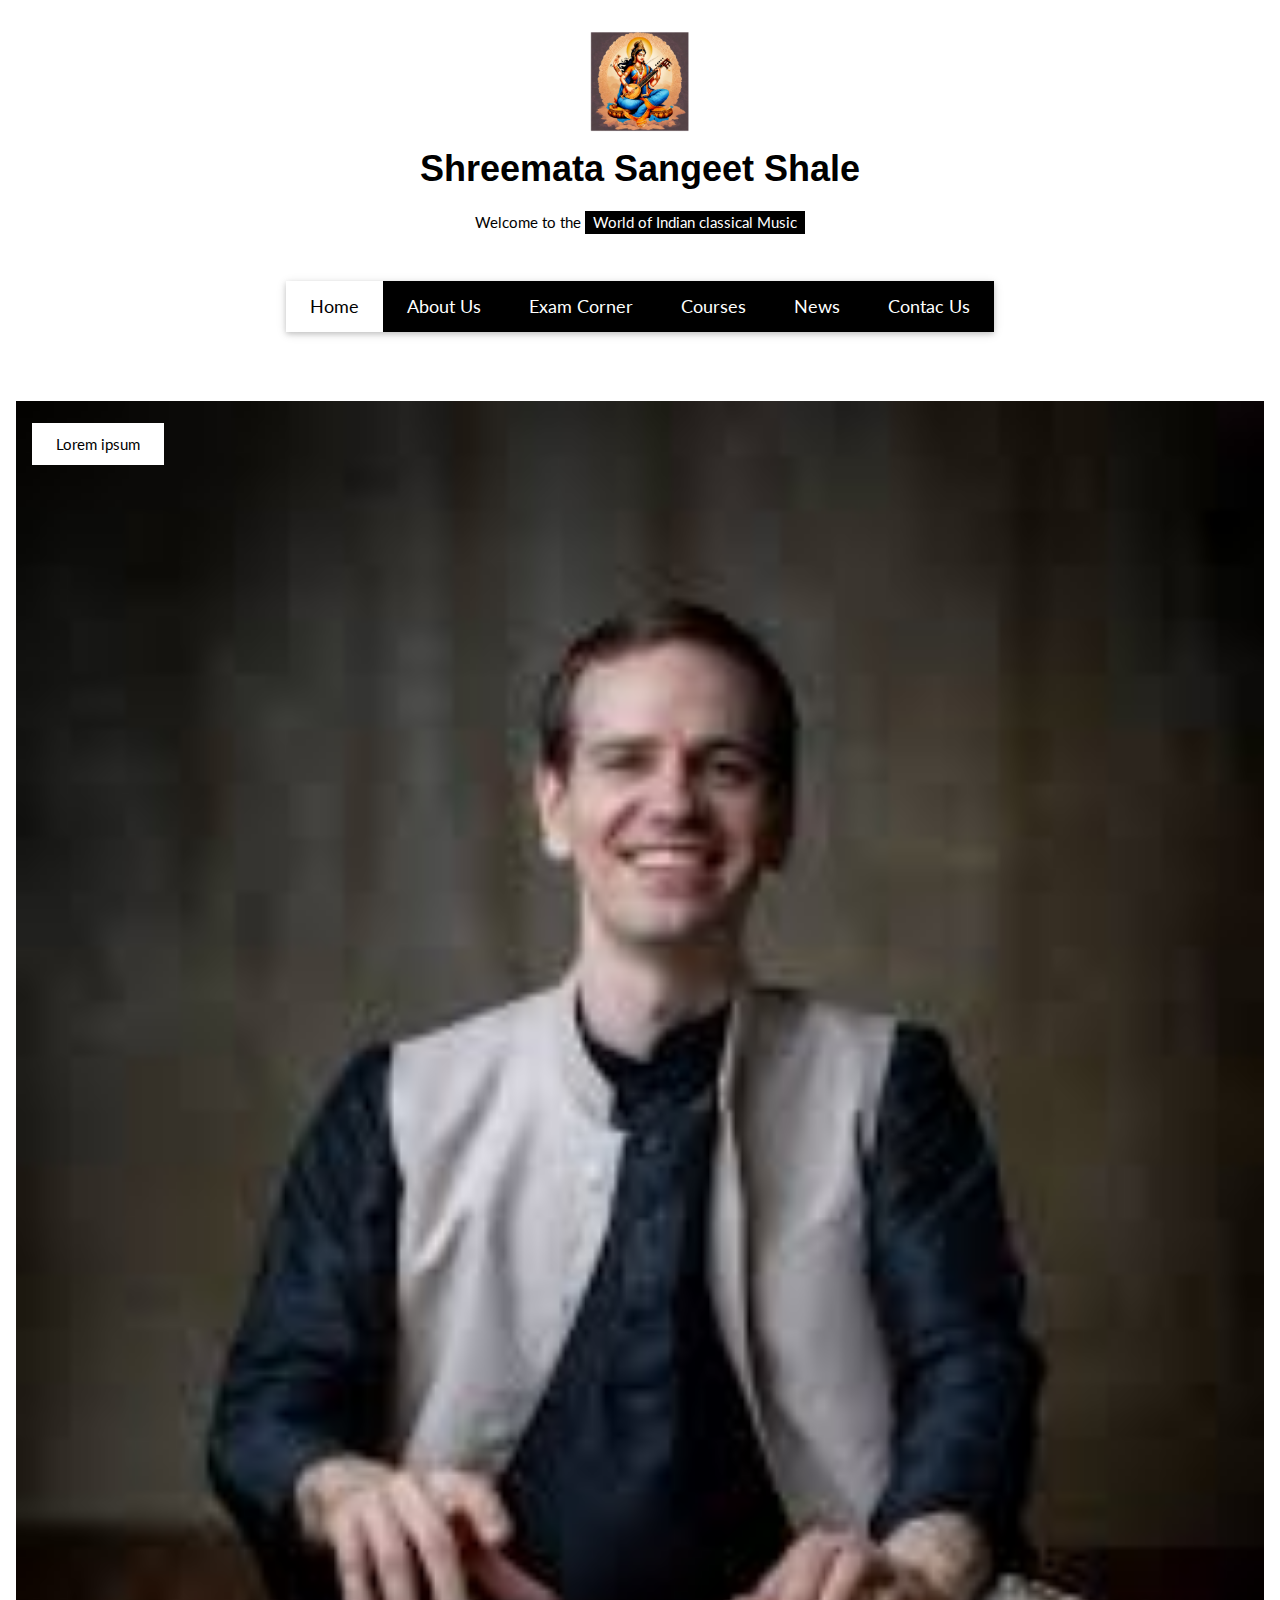
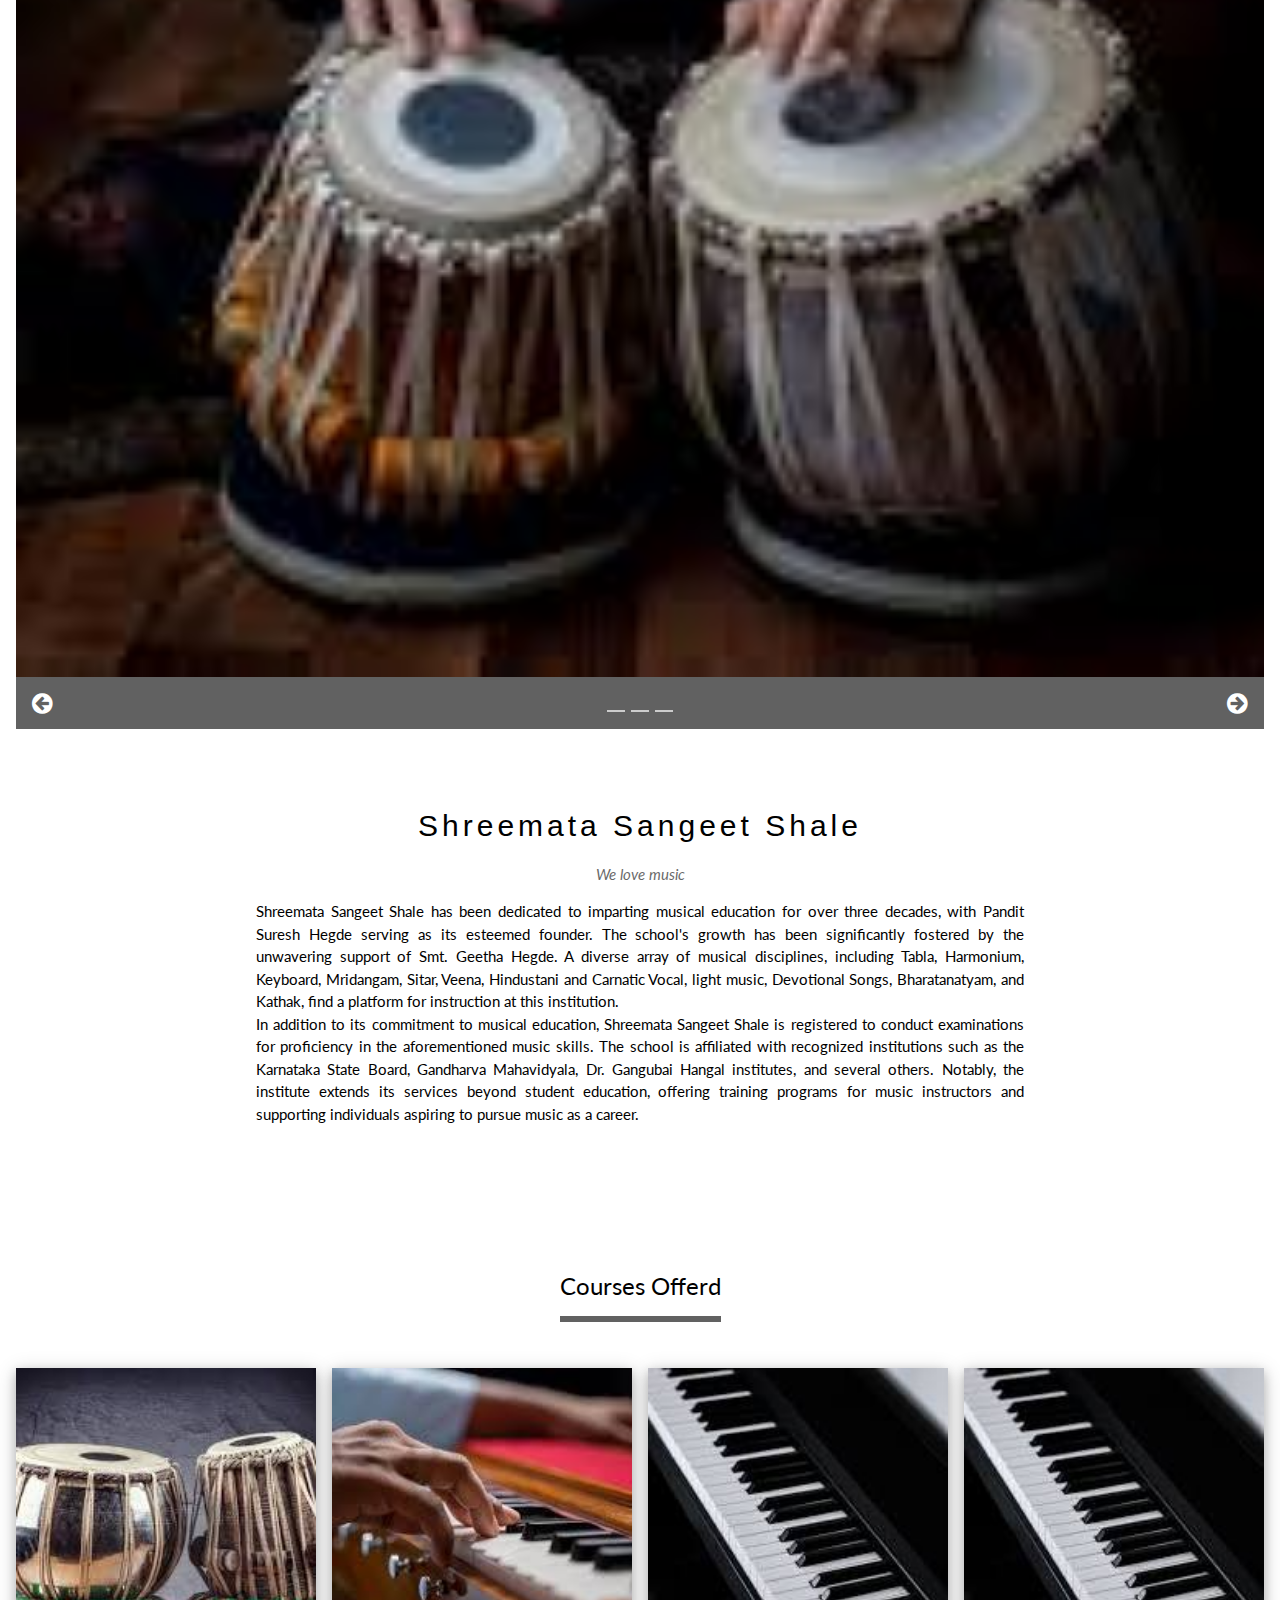
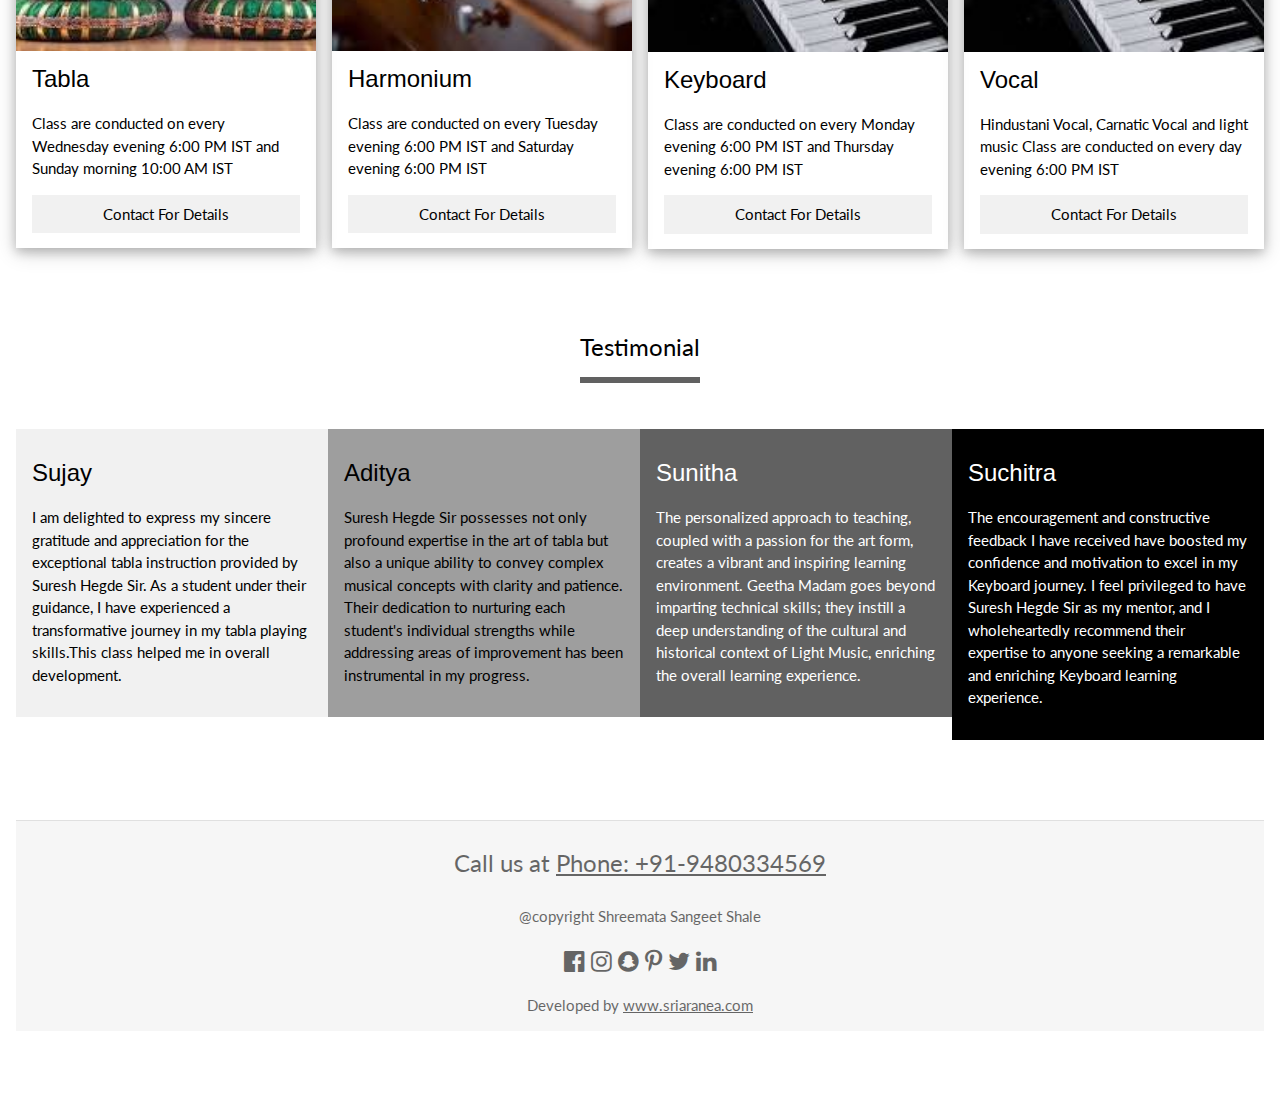
<file: index.html>
<!DOCTYPE html>
<html>
<head>
<title>Shreemata Sangeet Shale</title>
<meta charset="UTF-8">
<meta name="viewport" content="width=device-width, initial-scale=1">
<link rel="stylesheet" href="https://www.w3schools.com/w3css/4/w3.css">
<link rel="stylesheet" href="https://fonts.googleapis.com/css?family=Lato">
<link rel="stylesheet" href="https://cdnjs.cloudflare.com/ajax/libs/font-awesome/4.7.0/css/font-awesome.min.css">
<style>
body,h1,h2,h3,h4,h5 {font-family: "Raleway", sans-serif}
body {font-family: "Lato", sans-serif}
.mySlides {display: none}
</style>
</head>
<body >

<!-- w3-content defines a container for fixed size centered content, 
and is wrapped around the whole page content, except for the footer in this example -->
<div class="w3-content" style="max-width:1400px">
</div>
<!-- Header -->
<header class="w3-container w3-center w3-padding-32"> 
  <img  src="images/saraswati_blue_logo.png" class="logo" width="100px" height="100px" alt="Shreemata Sangeeta Shale">
  <h1><b>Shreemata Sangeet Shale</b></h1>
  <p>Welcome to the  <span class="w3-tag">World of Indian classical Music</span></p>
  <div class="w3-padding-32">
    <div class="w3-bar w3-black w3-card w3-left-align w3-large">
    <a class="w3-bar-item w3-button w3-hide-medium w3-hide-large w3-right w3-padding-large w3-hover-white w3-large w3-black" href="javascript:void(0);" onclick="myFunction()" title="Toggle Navigation Menu"><i class="fa fa-bars"></i></a>
    <a href="index.html" class="w3-bar-item w3-button w3-padding-large w3-white">Home</a>
    <a href="aboutus.html" class="w3-bar-item w3-button w3-hide-small w3-padding-large w3-hover-white">About Us</a>
    <a href="#" class="w3-bar-item w3-button w3-hide-small w3-padding-large w3-hover-white">Exam Corner</a>
    <a href="#" class="w3-bar-item w3-button w3-hide-small w3-padding-large w3-hover-white">Courses</a>
    <a href="#" class="w3-bar-item w3-button w3-hide-small w3-padding-large w3-hover-white">News</a>
    <a href="ContactUs.html" class="w3-bar-item w3-button w3-hide-small w3-padding-large w3-hover-white">Contac Us</a>
  </div>

  <!-- Navbar on small screens -->
  <div id="navDemo" class="w3-bar-block w3-white w3-hide w3-hide-large w3-hide-medium w3-large">
    <a href="aboutus.html" class="w3-bar-item w3-button w3-padding-large">About Us</a>
    <a href="" class="w3-bar-item w3-button w3-padding-large">Exam Corner</a>
    <a href="#" class="w3-bar-item w3-button w3-padding-large">Courses</a>
    <a href="#" class="w3-bar-item w3-button w3-padding-large">News</a>
     <a href="ContactUs.html" class="w3-bar-item w3-button w3-padding-large">Contac Us</a>
  </div>
  </div>
</header>
<!-- Slideshow -->
  <div class="w3-container">
    <div class="w3-display-container mySlides">
      <img src="images/Sir_mainpgimage_1.jpeg" style="width:100%">
      <div class="w3-display-topleft w3-container w3-padding-32">
        <span class="w3-white w3-padding-large w3-animate-bottom">Lorem ipsum</span>
      </div>
    </div>
    <div class="w3-display-container mySlides">
      <img src="images/Sir_mainpgimg.jpg" style="width:100%">
      <div class="w3-display-middle w3-container w3-padding-32">
        <span class="w3-white w3-padding-large w3-animate-bottom">Klorim tipsum</span>
      </div>
    </div>
    <div class="w3-display-container mySlides">
      <img src="images/Sir_mainpgimage_1.jpeg" style="width:100%">
      <div class="w3-display-topright w3-container w3-padding-32">
        <span class="w3-white w3-padding-large w3-animate-bottom">Blorum pipsum</span>
      </div>
    </div>

    <!-- Slideshow next/previous buttons -->
    <div class="w3-container w3-dark-grey w3-padding w3-xlarge">
      <div class="w3-left" onclick="plusDivs(-1)"><i class="fa fa-arrow-circle-left w3-hover-text-teal"></i></div>
      <div class="w3-right" onclick="plusDivs(1)"><i class="fa fa-arrow-circle-right w3-hover-text-teal"></i></div>
    
      <div class="w3-center">
        <span class="w3-tag demodots w3-border w3-transparent w3-hover-white" onclick="currentDiv(1)"></span>
        <span class="w3-tag demodots w3-border w3-transparent w3-hover-white" onclick="currentDiv(2)"></span>
        <span class="w3-tag demodots w3-border w3-transparent w3-hover-white" onclick="currentDiv(3)"></span>
      </div>
    </div>
  </div>

  <!-- The Hero Section -->
  <div class="w3-container w3-content w3-center w3-padding-64" style="max-width:800px" id="band">
    <h2 class="w3-wide">Shreemata Sangeet Shale</h2>
    <p class="w3-opacity"><i>We love music</i></p>
    <p class="w3-justify">Shreemata Sangeet Shale has been dedicated to imparting musical education for over three decades, with Pandit Suresh Hegde serving as its esteemed founder. The school's growth has been significantly fostered by the unwavering support of Smt. Geetha Hegde. A diverse array of musical disciplines, including Tabla, Harmonium, Keyboard, Mridangam, Sitar, Veena, Hindustani and Carnatic Vocal, light music, Devotional Songs, Bharatanatyam, and Kathak, find a platform for instruction at this institution.
      <br>In addition to its commitment to musical education, Shreemata Sangeet Shale is registered to conduct examinations for proficiency in the aforementioned music skills. The school is affiliated with recognized institutions such as the Karnataka State Board, Gandharva Mahavidyala, Dr. Gangubai Hangal institutes, and several others. Notably, the institute extends its services beyond student education, offering training programs for music instructors and supporting individuals aspiring to pursue music as a career.</p>
    </div>
    <!-- Grid -->
  <div class="w3-row-padding" id="about">
    <div class="w3-center w3-padding-64">
      <span class="w3-xlarge w3-bottombar w3-border-dark-grey w3-padding-16">Courses Offerd</span>
    </div>

    <div class="w3-quarter w3-margin-bottom">
      <div class="w3-card-4">
        <img src="images/tabla.jpeg" alt="Tabla" style="width:100%">
        <div class="w3-container">
          <h3>Tabla</h3>
          <p>Class are conducted on every Wednesday evening 6:00 PM IST and Sunday morning 10:00 AM IST</p>
          <p><button class="w3-button w3-light-grey w3-block">Contact For Details</button></p>
        </div>
      </div>
    </div>

    <div class="w3-quarter w3-margin-bottom">
      <div class="w3-card-4">
        <img src="images/harmonium.jpeg" alt="Harmonium" style="width:100%">
        <div class="w3-container">
          <h3>Harmonium</h3>
          
          <p>Class are conducted on every Tuesday evening 6:00 PM IST and Saturday evening 6:00 PM IST</p>
          <p><button class="w3-button w3-light-grey w3-block">Contact For Details</button></p>
        </div>
      </div>
    </div>

    <div class="w3-quarter w3-margin-bottom">
      <div class="w3-card-4">
        <img src="images/Keyboard.jpeg" alt="Keyboard" style="width:100%">
        <div class="w3-container">
          <h3>Keyboard</h3>
          <p>Class are conducted on every Monday evening 6:00 PM IST and Thursday evening 6:00 PM IST</p>
          <p><button class="w3-button w3-light-grey w3-block">Contact For Details</button></p>
        </div>
      </div>
    </div>
    <div class="w3-quarter w3-margin-bottom">
      <div class="w3-card-4">
        <img src="images/Keyboard.jpeg" alt="Jane" style="width:100%">
        <div class="w3-container">
          <h3>Vocal</h3>
          <p>Hindustani Vocal, Carnatic Vocal and light music Class are conducted on every day evening 6:00 PM IST</p>
          <p><button class="w3-button w3-light-grey w3-block">Contact For Details</button></p>
        </div>
      </div>
    </div>
  </div>
  <!-- Grid -->
  <div class="w3-row w3-container">
    <div class="w3-center w3-padding-64">
      <span class="w3-xlarge w3-bottombar w3-border-dark-grey w3-padding-16">Testimonial</span>
    </div>
    <div class="w3-col l3 m6 w3-light-grey w3-container w3-padding-16">
      <h3>Sujay</h3>
      <p>I am delighted to express my sincere gratitude and appreciation for the exceptional tabla instruction provided by Suresh Hegde Sir. As a student under their guidance, I have experienced a transformative journey in my tabla playing skills.This class helped me in overall development.</p>
    </div>

    <div class="w3-col l3 m6 w3-grey w3-container w3-padding-16">
      <h3>Aditya</h3>
      <p>Suresh Hegde Sir possesses not only profound expertise in the art of tabla but also a unique ability to convey complex musical concepts with clarity and patience. Their dedication to nurturing each student's individual strengths while addressing areas of improvement has been instrumental in my progress.</p>
    </div>

    <div class="w3-col l3 m6 w3-dark-grey w3-container w3-padding-16">
      <h3>Sunitha</h3>
      <p>The personalized approach to teaching, coupled with a passion for the art form, creates a vibrant and inspiring learning environment. Geetha Madam goes beyond imparting technical skills; they instill a deep understanding of the cultural and historical context of Light Music, enriching the overall learning experience.</p>
    </div>

    <div class="w3-col l3 m6 w3-black w3-container w3-padding-16">
      <h3>Suchitra</h3>
      <p>The encouragement and constructive feedback I have received have boosted my confidence and motivation to excel in my Keyboard journey. I feel privileged to have Suresh Hegde Sir as my mentor, and I wholeheartedly recommend their expertise to anyone seeking a remarkable and enriching Keyboard learning experience.</p>
    </div>
  </div>
<!-- Footer -->
<footer class="w3-container w3-padding-64 w3-center w3-opacity  w3-xlarge">
  <div class="w3-panel w3-border-top w3-light-grey">
  <p class="w3-center">Call us at <a href="tel:+91-9480334569"> Phone: +91-9480334569 </a></p>
  <p class="w3-medium">@copyright Shreemata Sangeet Shale </a></p>
  <i class="fa fa-facebook-official w3-hover-opacity"></i>
  <i class="fa fa-instagram w3-hover-opacity"></i>
  <i class="fa fa-snapchat w3-hover-opacity"></i>
  <i class="fa fa-pinterest-p w3-hover-opacity"></i>
  <i class="fa fa-twitter w3-hover-opacity"></i>
  <i class="fa fa-linkedin w3-hover-opacity"></i>
  <p class="w3-medium">Developed by <a href="https://www.w3schools.com/w3css/default.asp" target="_blank">www.sriaranea.com</a></p>
</div>
  
</footer>
</body>
<script>
  // Automatic Slideshow - change image every 4 seconds
var myIndex = 0;
carousel();

function carousel() {
  var i;
  var x = document.getElementsByClassName("mySlides");
  for (i = 0; i < x.length; i++) {
    x[i].style.display = "none";  
  }
  myIndex++;
  if (myIndex > x.length) {myIndex = 1}    
  x[myIndex-1].style.display = "block";  
  setTimeout(carousel, 4000);    
}

// Used to toggle the menu on small screens when clicking on the menu button
function myFunction() {
  var x = document.getElementById("navDemo");
  if (x.className.indexOf("w3-show") == -1) {
    x.className += " w3-show";
  } else { 
    x.className = x.className.replace(" w3-show", "");
  }
}
</script>
</html>
</file>
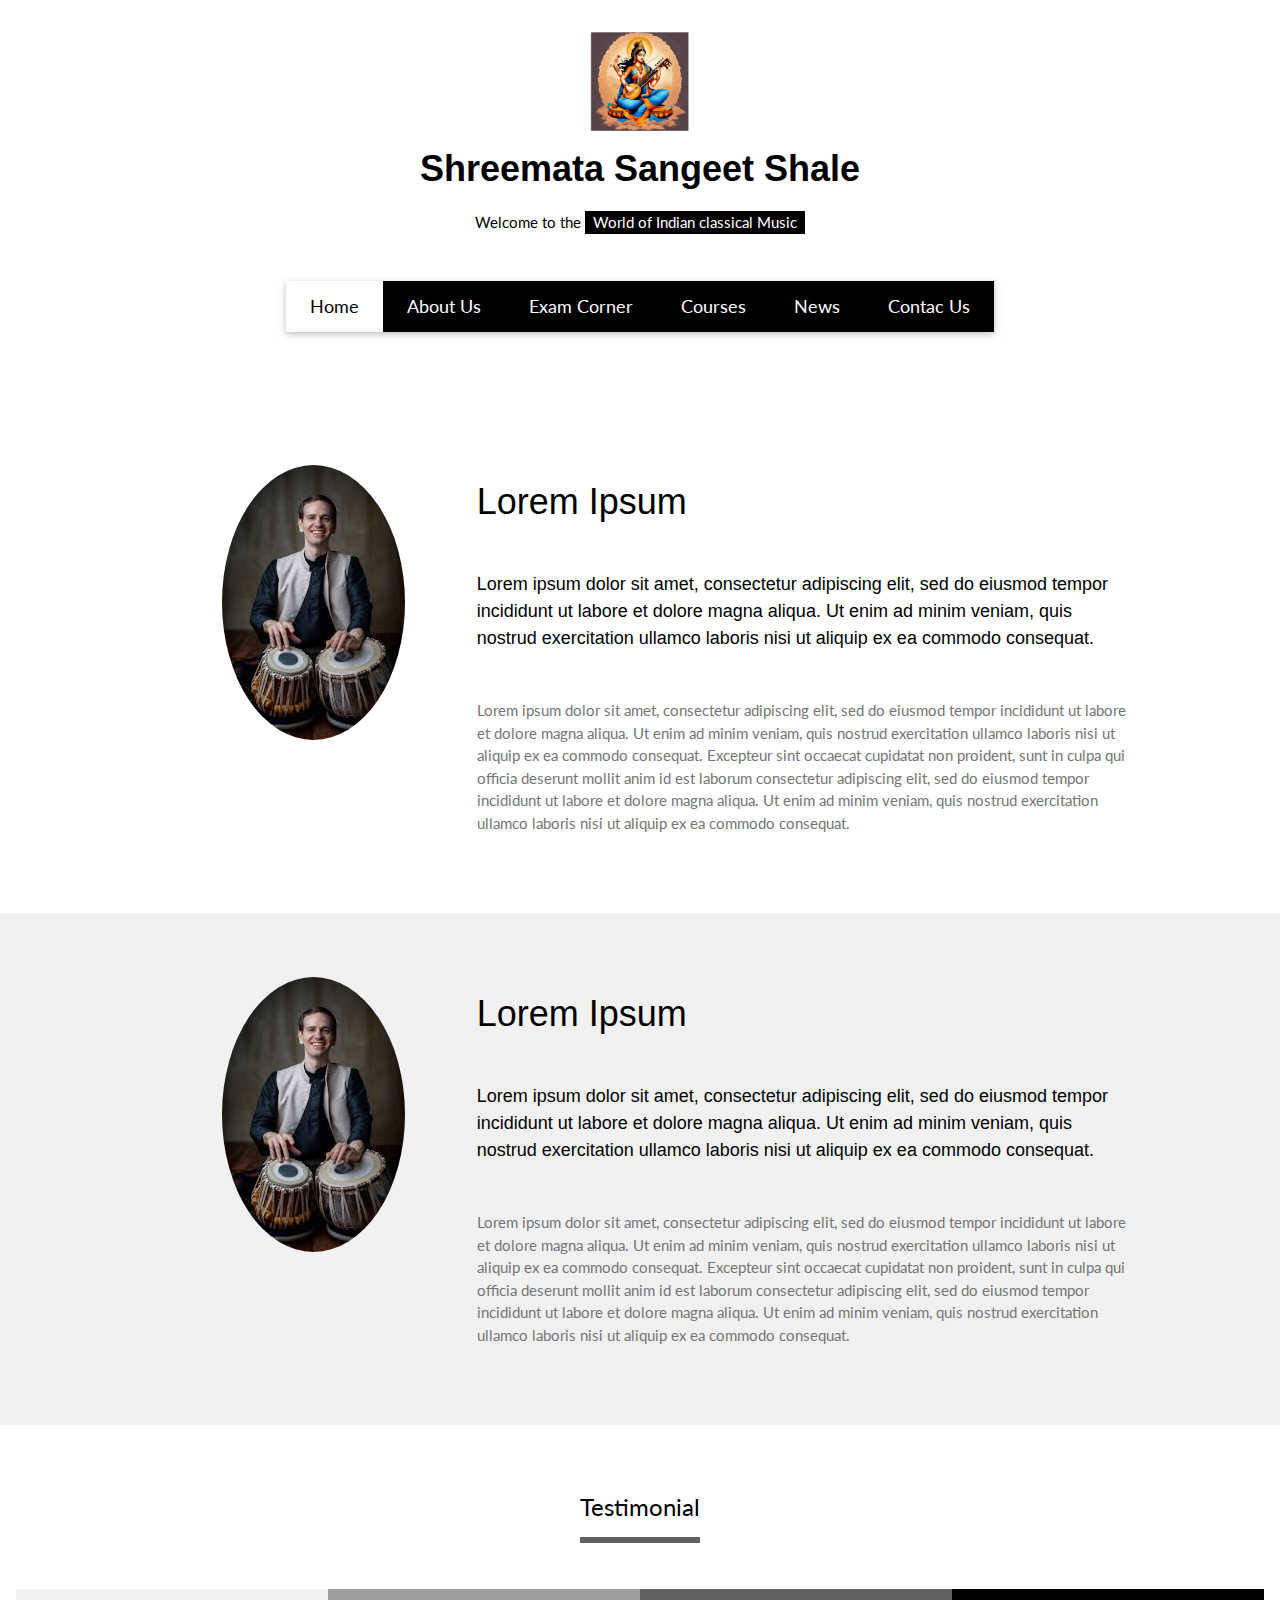
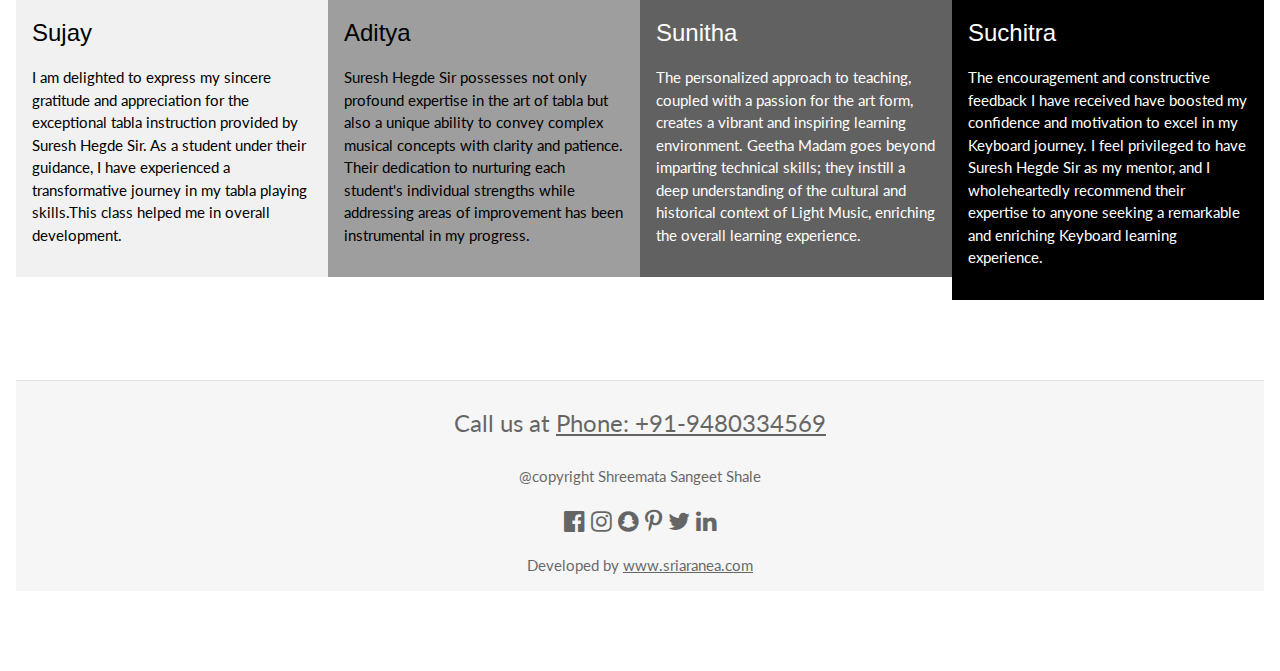
<file: aboutus.html>
<!DOCTYPE html>
<html>
<head>
<title>Shreemata Sangeet Shale</title>
<meta charset="UTF-8">
<meta name="viewport" content="width=device-width, initial-scale=1">
<link rel="stylesheet" href="https://www.w3schools.com/w3css/4/w3.css">
<link rel="stylesheet" href="https://fonts.googleapis.com/css?family=Lato">
<link rel="stylesheet" href="https://cdnjs.cloudflare.com/ajax/libs/font-awesome/4.7.0/css/font-awesome.min.css">
<style>
body,h1,h2,h3,h4,h5 {font-family: "Raleway", sans-serif}
body {font-family: "Lato", sans-serif}
.mySlides {display: none}
</style>
</head>
<body >

<!-- w3-content defines a container for fixed size centered content, 
and is wrapped around the whole page content, except for the footer in this example -->
<div class="w3-content" style="max-width:1400px">
</div>
<!-- Header -->
<header class="w3-container w3-center w3-padding-32"> 
  <img  src="images/saraswati_blue_logo.png" class="logo" width="100px" height="100px" alt="Shreemata Sangeeta Shale">
  <h1><b>Shreemata Sangeet Shale</b></h1>
  <p>Welcome to the  <span class="w3-tag">World of Indian classical Music</span></p>
  <div class="w3-padding-32">
    <div class="w3-bar w3-black w3-card w3-left-align w3-large">
    <a class="w3-bar-item w3-button w3-hide-medium w3-hide-large w3-right w3-padding-large w3-hover-white w3-large w3-black" href="javascript:void(0);" onclick="myFunction()" title="Toggle Navigation Menu"><i class="fa fa-bars"></i></a>
    <a href="index.html" class="w3-bar-item w3-button w3-padding-large w3-white">Home</a>
    <a href="aboutus.html" class="w3-bar-item w3-button w3-hide-small w3-padding-large w3-hover-white">About Us</a>
    <a href="#" class="w3-bar-item w3-button w3-hide-small w3-padding-large w3-hover-white">Exam Corner</a>
    <a href="#" class="w3-bar-item w3-button w3-hide-small w3-padding-large w3-hover-white">Courses</a>
    <a href="#" class="w3-bar-item w3-button w3-hide-small w3-padding-large w3-hover-white">News</a>
    <a href="ContactUs.html" class="w3-bar-item w3-button w3-hide-small w3-padding-large w3-hover-white">Contac Us</a>
  </div>

  <!-- Navbar on small screens -->
  <div id="navDemo" class="w3-bar-block w3-white w3-hide w3-hide-large w3-hide-medium w3-large">
    <a href="aboutus.html" class="w3-bar-item w3-button w3-padding-large">About Us</a>
    <a href="" class="w3-bar-item w3-button w3-padding-large">Exam Corner</a>
    <a href="#" class="w3-bar-item w3-button w3-padding-large">Courses</a>
    <a href="#" class="w3-bar-item w3-button w3-padding-large">News</a>
     <a href="ContactUs.html" class="w3-bar-item w3-button w3-padding-large">Contac Us</a>
  </div>
  </div>
</header>
<!-- Second Grid -->
<div class="w3-row-padding w3-white w3-padding-64 w3-container">
  <div class="w3-content">
    <div class="w3-third w3-center">
      <img src="images/Sir_mainpgimage_1.jpeg" align="w3-left-align" vertical-align="w3-center" class="w3-circle" >
    </div>

    <div class="w3-twothird">
      <h1>Lorem Ipsum</h1>
      <h5 class="w3-padding-32">Lorem ipsum dolor sit amet, consectetur adipiscing elit, sed do eiusmod tempor incididunt ut labore et dolore magna aliqua. Ut enim ad minim veniam, quis nostrud exercitation ullamco laboris nisi ut aliquip ex ea commodo consequat.</h5>

      <p class="w3-text-grey">Lorem ipsum dolor sit amet, consectetur adipiscing elit, sed do eiusmod tempor incididunt ut labore et dolore magna aliqua. Ut enim ad minim veniam, quis nostrud exercitation ullamco laboris nisi ut aliquip ex ea commodo consequat. Excepteur sint
        occaecat cupidatat non proident, sunt in culpa qui officia deserunt mollit anim id est laborum consectetur adipiscing elit, sed do eiusmod tempor incididunt ut labore et dolore magna aliqua. Ut enim ad minim veniam, quis nostrud exercitation ullamco
        laboris nisi ut aliquip ex ea commodo consequat.</p>
    </div>
  </div>
</div>

<!-- Second Grid -->
<div class="w3-row-padding w3-light-grey w3-padding-64 w3-container">
  <div class="w3-content">
    <div class="w3-third w3-center">
      <img src="images/Sir_mainpgimage_1.jpeg" align="w3-left-align" vertical-align="w3-center" class="w3-circle" >
    </div>

    <div class="w3-twothird">
      <h1>Lorem Ipsum</h1>
      <h5 class="w3-padding-32">Lorem ipsum dolor sit amet, consectetur adipiscing elit, sed do eiusmod tempor incididunt ut labore et dolore magna aliqua. Ut enim ad minim veniam, quis nostrud exercitation ullamco laboris nisi ut aliquip ex ea commodo consequat.</h5>

      <p class="w3-text-grey">Lorem ipsum dolor sit amet, consectetur adipiscing elit, sed do eiusmod tempor incididunt ut labore et dolore magna aliqua. Ut enim ad minim veniam, quis nostrud exercitation ullamco laboris nisi ut aliquip ex ea commodo consequat. Excepteur sint
        occaecat cupidatat non proident, sunt in culpa qui officia deserunt mollit anim id est laborum consectetur adipiscing elit, sed do eiusmod tempor incididunt ut labore et dolore magna aliqua. Ut enim ad minim veniam, quis nostrud exercitation ullamco
        laboris nisi ut aliquip ex ea commodo consequat.</p>
    </div>
  </div>
</div>


   
  <!-- Testimonial Grid -->
  <div class="w3-row w3-container">
    <div class="w3-center w3-padding-64">
      <span class="w3-xlarge w3-bottombar w3-border-dark-grey w3-padding-16">Testimonial</span>
    </div>
    <div class="w3-col l3 m6 w3-light-grey w3-container w3-padding-16">
      <h3>Sujay</h3>
      <p>I am delighted to express my sincere gratitude and appreciation for the exceptional tabla instruction provided by Suresh Hegde Sir. As a student under their guidance, I have experienced a transformative journey in my tabla playing skills.This class helped me in overall development.</p>
    </div>

    <div class="w3-col l3 m6 w3-grey w3-container w3-padding-16">
      <h3>Aditya</h3>
      <p>Suresh Hegde Sir possesses not only profound expertise in the art of tabla but also a unique ability to convey complex musical concepts with clarity and patience. Their dedication to nurturing each student's individual strengths while addressing areas of improvement has been instrumental in my progress.</p>
    </div>

    <div class="w3-col l3 m6 w3-dark-grey w3-container w3-padding-16">
      <h3>Sunitha</h3>
      <p>The personalized approach to teaching, coupled with a passion for the art form, creates a vibrant and inspiring learning environment. Geetha Madam goes beyond imparting technical skills; they instill a deep understanding of the cultural and historical context of Light Music, enriching the overall learning experience.</p>
    </div>

    <div class="w3-col l3 m6 w3-black w3-container w3-padding-16">
      <h3>Suchitra</h3>
      <p>The encouragement and constructive feedback I have received have boosted my confidence and motivation to excel in my Keyboard journey. I feel privileged to have Suresh Hegde Sir as my mentor, and I wholeheartedly recommend their expertise to anyone seeking a remarkable and enriching Keyboard learning experience.</p>
    </div>
  </div>
<!-- Footer -->
<footer class="w3-container w3-padding-64 w3-center w3-opacity  w3-xlarge">
  <div class="w3-panel w3-border-top w3-light-grey">
  <p class="w3-center">Call us at <a href="tel:+91-9480334569"> Phone: +91-9480334569 </a></p>
  <p class="w3-medium">@copyright Shreemata Sangeet Shale </a></p>
  <i class="fa fa-facebook-official w3-hover-opacity"></i>
  <i class="fa fa-instagram w3-hover-opacity"></i>
  <i class="fa fa-snapchat w3-hover-opacity"></i>
  <i class="fa fa-pinterest-p w3-hover-opacity"></i>
  <i class="fa fa-twitter w3-hover-opacity"></i>
  <i class="fa fa-linkedin w3-hover-opacity"></i>
  <p class="w3-medium">Developed by <a href="https://www.w3schools.com/w3css/default.asp" target="_blank">www.sriaranea.com</a></p>
</div>
  
</footer>
</body>
<script>
  

// Used to toggle the menu on small screens when clicking on the menu button
function myFunction() {
  var x = document.getElementById("navDemo");
  if (x.className.indexOf("w3-show") == -1) {
    x.className += " w3-show";
  } else { 
    x.className = x.className.replace(" w3-show", "");
  }
}
</script>
</html>
</file>
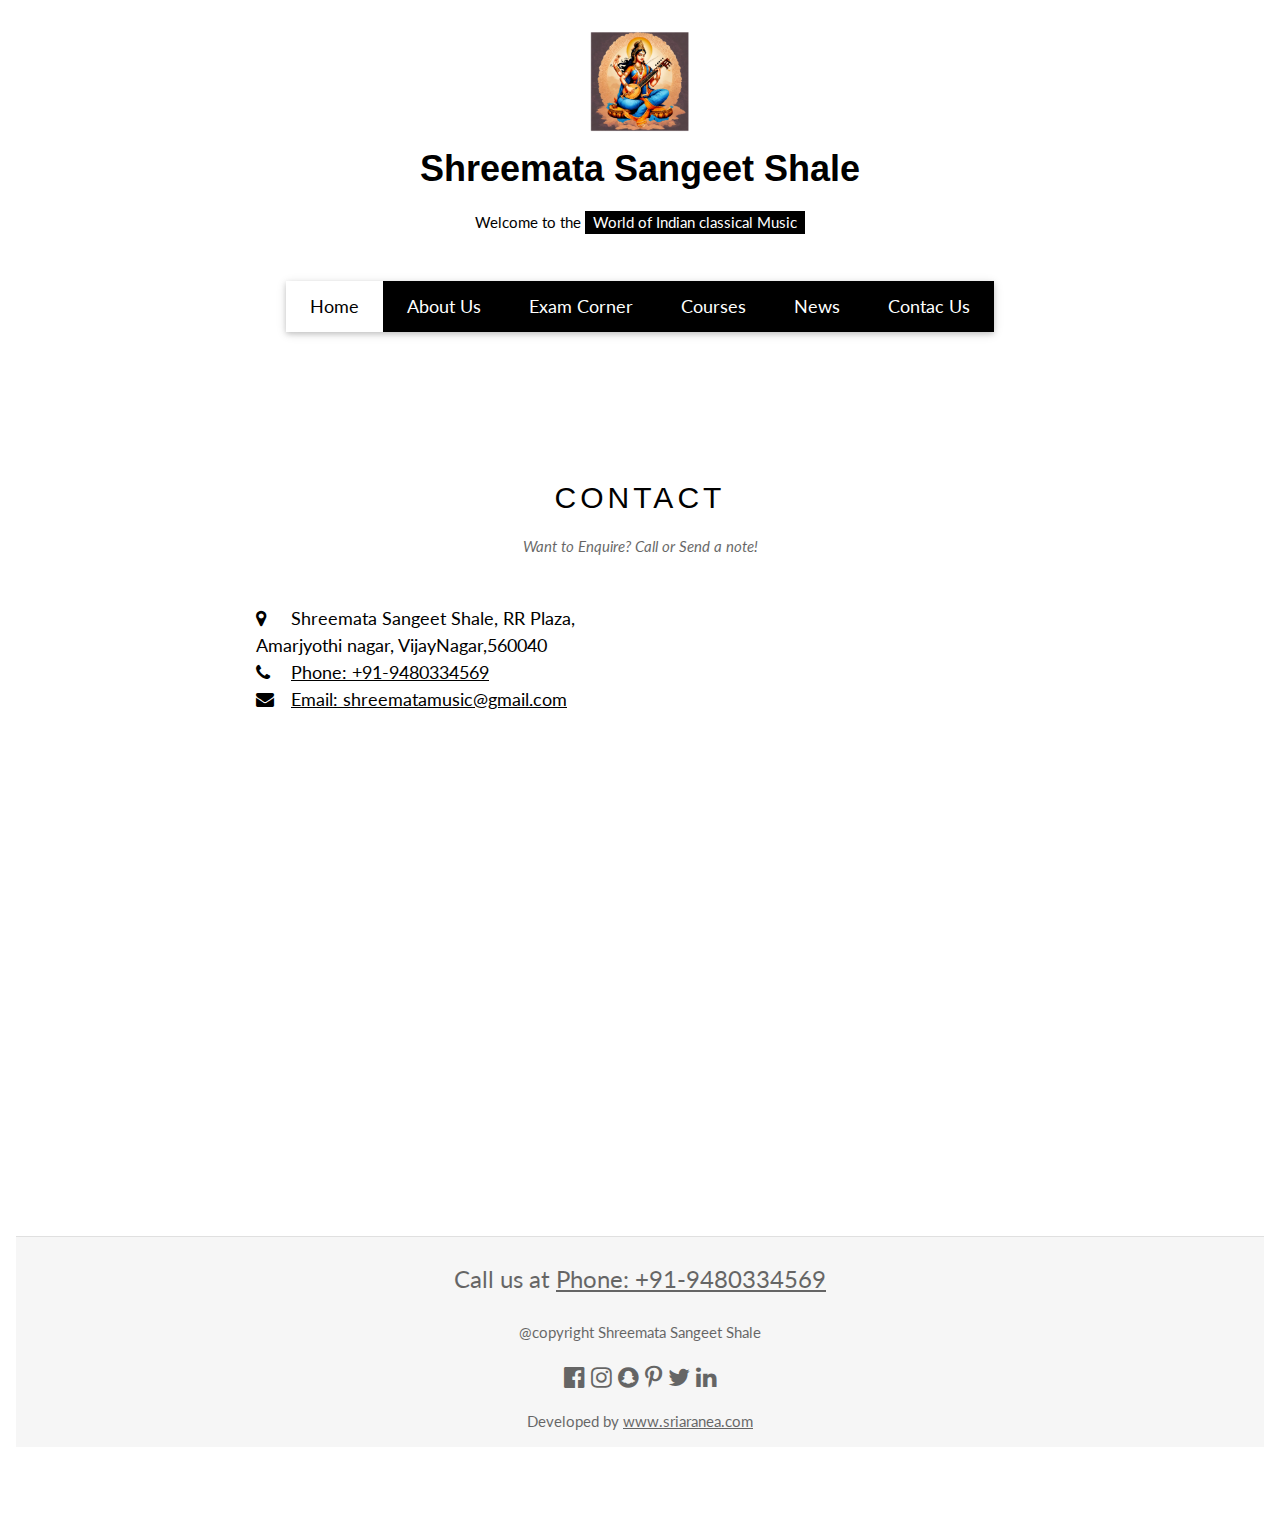
<file: ContactUs.html>
<!DOCTYPE html>
<html>
<head>
<title>Shreemata Sangeet Shale</title>
<meta charset="UTF-8">
<meta name="viewport" content="width=device-width, initial-scale=1">
<link rel="stylesheet" href="https://www.w3schools.com/w3css/4/w3.css">
<link rel="stylesheet" href="https://fonts.googleapis.com/css?family=Lato">
<link rel="stylesheet" href="https://cdnjs.cloudflare.com/ajax/libs/font-awesome/4.7.0/css/font-awesome.min.css">
<style>
body,h1,h2,h3,h4,h5 {font-family: "Raleway", sans-serif}
body {font-family: "Lato", sans-serif}
.mySlides {display: none}
</style>
</head>
<body >

<!-- w3-content defines a container for fixed size centered content, 
and is wrapped around the whole page content, except for the footer in this example -->
<div class="w3-content" style="max-width:1400px">
</div>
<!-- Header -->
<header class="w3-container w3-center w3-padding-32"> 
  <img  src="images/saraswati_blue_logo.png" class="logo" width="100px" height="100px" alt="Shreemata Sangeeta Shale">
  <h1><b>Shreemata Sangeet Shale</b></h1>
  <p>Welcome to the  <span class="w3-tag">World of Indian classical Music</span></p>
  <div class="w3-padding-32">
    <div class="w3-bar w3-black w3-card w3-left-align w3-large">
    <a class="w3-bar-item w3-button w3-hide-medium w3-hide-large w3-right w3-padding-large w3-hover-white w3-large w3-black" href="javascript:void(0);" onclick="myFunction()" title="Toggle Navigation Menu"><i class="fa fa-bars"></i></a>
    <a href="index.html" class="w3-bar-item w3-button w3-padding-large w3-white">Home</a>
    <a href="aboutus.html" class="w3-bar-item w3-button w3-hide-small w3-padding-large w3-hover-white">About Us</a>
    <a href="#" class="w3-bar-item w3-button w3-hide-small w3-padding-large w3-hover-white">Exam Corner</a>
    <a href="#" class="w3-bar-item w3-button w3-hide-small w3-padding-large w3-hover-white">Courses</a>
    <a href="#" class="w3-bar-item w3-button w3-hide-small w3-padding-large w3-hover-white">News</a>
    <a href="ContactUs.html" class="w3-bar-item w3-button w3-hide-small w3-padding-large w3-hover-white">Contac Us</a>
  </div>

  <!-- Navbar on small screens -->
  <div id="navDemo" class="w3-bar-block w3-white w3-hide w3-hide-large w3-hide-medium w3-large">
    <a href="aboutus.html" class="w3-bar-item w3-button w3-padding-large">About Us</a>
    <a href="" class="w3-bar-item w3-button w3-padding-large">Exam Corner</a>
    <a href="#" class="w3-bar-item w3-button w3-padding-large">Courses</a>
    <a href="#" class="w3-bar-item w3-button w3-padding-large">News</a>
     <a href="ContactUs.html" class="w3-bar-item w3-button w3-padding-large">Contac Us</a>
  </div>
  </div>
</header>
<!-- The Contact Section -->
  <div class="w3-container w3-content w3-padding-64" style="max-width:800px" id="contact">
    <h2 class="w3-wide w3-center">CONTACT</h2>
    <p class="w3-opacity w3-center"><i>Want to Enquire? Call or Send a note!</i></p>
    <div class="w3-row w3-padding-32">
      <div class="w3-col m6 w3-large w3-margin-bottom">
        <i class="fa fa-map-marker" style="width:30px"></i> Shreemata Sangeet Shale, RR Plaza, Amarjyothi nagar, VijayNagar,560040<br>
        <i class="fa fa-phone" style="width:30px"></i> <a href="tel:+91-9480334569"> Phone: +91-9480334569 </a><br>
        <i class="fa fa-envelope" style="width:30px"> </i> <a href="mailto:shreematamusic@gmail.com " >Email: shreematamusic@gmail.com </a> <br>
      </div>
      <div class="w3-col m6">
        <form action="/action_page.php" target="_blank">
       <iframe src="https://www.google.com/maps/embed?pb=!1m18!1m12!1m3!1d4819.930865082934!2d77.52471684960635!3d12.974574912754695!2m3!1f0!2f0!3f0!3m2!1i1024!2i768!4f13.1!3m3!1m2!1s0x3bae3dd1c799bf61%3A0x655a5d001272d8f1!2sAmarajyothi%20Nagar%2C%20Vijayanagar%2C%20Bengaluru%2C%20Karnataka!5e0!3m2!1sen!2sin!4v1703939391059!5m2!1sen!2sin" width="600" height="450" style="border:0;" allowfullscreen="" loading="lazy" referrerpolicy="no-referrer-when-downgrade"></iframe>
      </div>
    </div>
  </div>
<!-- Footer -->
<footer class="w3-container w3-padding-64 w3-center w3-opacity  w3-xlarge">
  <div class="w3-panel w3-border-top w3-light-grey">
  <p class="w3-center">Call us at <a href="tel:+91-9480334569"> Phone: +91-9480334569 </a></p>
  <p class="w3-medium">@copyright Shreemata Sangeet Shale </a></p>
  <i class="fa fa-facebook-official w3-hover-opacity"></i>
  <i class="fa fa-instagram w3-hover-opacity"></i>
  <i class="fa fa-snapchat w3-hover-opacity"></i>
  <i class="fa fa-pinterest-p w3-hover-opacity"></i>
  <i class="fa fa-twitter w3-hover-opacity"></i>
  <i class="fa fa-linkedin w3-hover-opacity"></i>
  <p class="w3-medium">Developed by <a href="https://www.w3schools.com/w3css/default.asp" target="_blank">www.sriaranea.com</a></p>
</div>
  
</footer>
</body>
<script>
  

// Used to toggle the menu on small screens when clicking on the menu button
function myFunction() {
  var x = document.getElementById("navDemo");
  if (x.className.indexOf("w3-show") == -1) {
    x.className += " w3-show";
  } else { 
    x.className = x.className.replace(" w3-show", "");
  }
}
</script>
</html>
</file>
